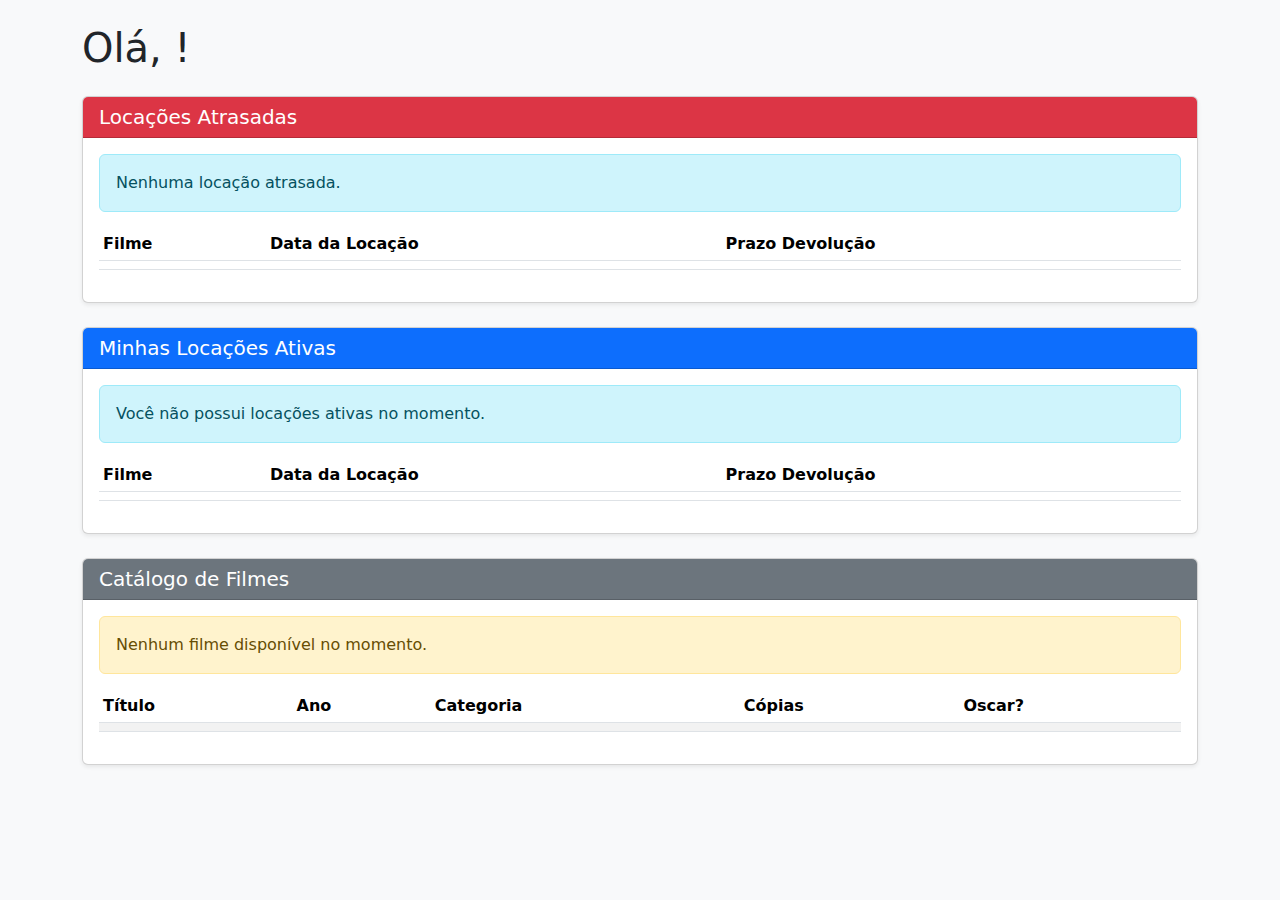
<file: target/classes/templates/cliente/minha-conta.html>
<!DOCTYPE html>
<html lang="pt-br" xmlns:th="http://www.thymeleaf.org">
<head>
    <meta charset="UTF-8">
    <title>Minha Conta - Rebobinar</title>
    <link href="https://cdn.jsdelivr.net/npm/bootstrap@5.3.3/dist/css/bootstrap.min.css" rel="stylesheet">
    <style>
        /* Estilos rápidos para diferenciar seções */
        body { background-color: #f8f9fa; }
        .card { margin-bottom: 1.5rem; }
        .table-atrasada { background-color: #fff3cd; } /* Amarelo claro para atrasadas */
    </style>
</head>
<body>

<header th:replace="~{fragments/_header_cliente :: header}"></header>

<div class="container mt-4">
<h1 class="mb-4">Olá, <span th:text="${cliente.nome}"></span>!</h1>

<div class="card shadow-sm">
    <div class="card-header bg-danger text-white">
        <h5 class="mb-0">Locações Atrasadas</h5>
    </div>
    <div class="card-body">
        <div th:if="${#lists.isEmpty(locacoesAtrasadas)}" class="alert alert-info">
            Nenhuma locação atrasada.
        </div>
        <div th:unless="${#lists.isEmpty(locacoesAtrasadas)}" class="table-responsive">
            <table class="table table-hover table-sm table-atrasada">
                <thead>
                <tr>
                    <th>Filme</th>
                    <th>Data da Locação</th>
                    <th>Prazo Devolução</th>
                </tr>
                </thead>
                <tbody>
                <tr th:each="loc : ${locacoesAtrasadas}">
                    <td th:text="${loc.filme.nome}"></td>
                    <td th:text="${#temporals.format(loc.dataLocacao, 'dd/MM/yyyy')}"></td>
                    <td th:text="${#temporals.format(loc.dataLocacao.plusDays(7), 'dd/MM/yyyy')}"></td>
                </tr>
                </tbody>
            </table>
        </div>
    </div>
</div>

<div class="card shadow-sm">
    <div class="card-header bg-primary text-white">
        <h5 class="mb-0">Minhas Locações Ativas</h5>
    </div>
    <div class="card-body">
        <div th:if="${#lists.isEmpty(locacoesEmDia)}" class="alert alert-info">
            Você não possui locações ativas no momento.
        </div>
        <div th:unless="${#lists.isEmpty(locacoesEmDia)}" class="table-responsive">
            <table class="table table-hover table-sm">
                <thead>
                <tr>
                    <th>Filme</th>
                    <th>Data da Locação</th>
                    <th>Prazo Devolução</th>
                </tr>
                </thead>
                <tbody>
                <tr th:each="loc : ${locacoesEmDia}">
                    <td th:text="${loc.filme.nome}"></td>
                    <td th:text="${#temporals.format(loc.dataLocacao, 'dd/MM/yyyy')}"></td>
                    <td th:text="${#temporals.format(loc.dataLocacao.plusDays(7), 'dd/MM/yyyy')}"></td>
                </tr>
                </tbody>
            </table>
        </div>
    </div>
</div>

<div class="card shadow-sm">
    <div class="card-header bg-secondary text-white">
        <h5 class="mb-0">Catálogo de Filmes</h5>
    </div>
    <div class="card-body">
        <div th:if="${#lists.isEmpty(filmesDisponiveis)}" class="alert alert-warning">
            Nenhum filme disponível no momento.
        </div>
        <div th:unless="${#lists.isEmpty(filmesDisponiveis)}" class="table-responsive">
            <table class="table table-striped table-hover table-sm">
                <thead>
                <tr>
                    <th>Título</th>
                    <th>Ano</th>
                    <th>Categoria</th>
                    <th>Cópias</th>
                    <th>Oscar?</th>
                </tr>
                </thead>
                <tbody>
                <tr th:each="filme : ${filmesDisponiveis}">
                    <td th:text="${filme.nome}"></td>
                    <td th:text="${filme.anoLancamento}"></td>
                    <td th:text="${filme.categoria}"></td>
                    <td th:text="${filme.copiasDisponiveis}"></td>
                    <td th:text="${filme.vencedorOscar ? 'Sim' : 'Não'}"></td>
                </tr>
                </tbody>
            </table>
        </div>
    </div>
</div>

</div>

<script src="https://cdn.jsdelivr.net/npm/bootstrap@5.3.3/dist/js/bootstrap.bundle.min.js"></script>
</body>
</html>
</file>
